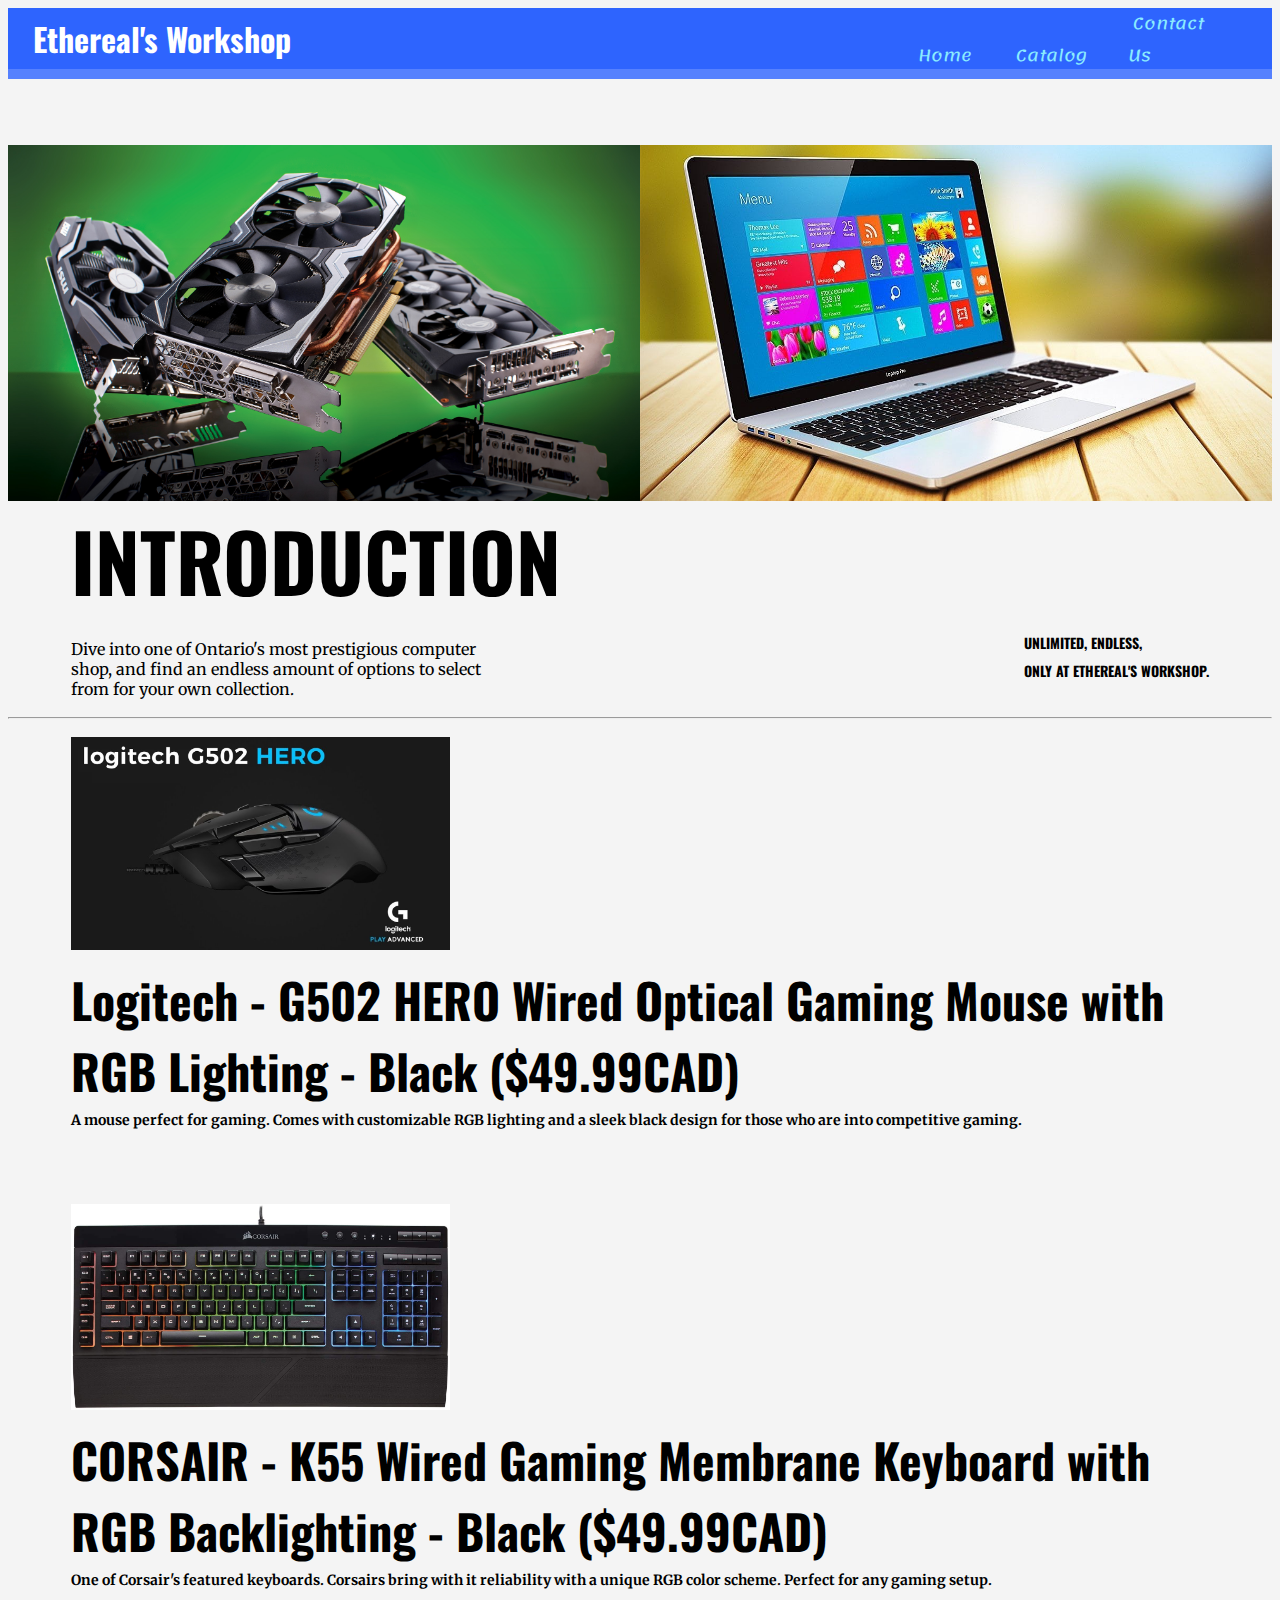
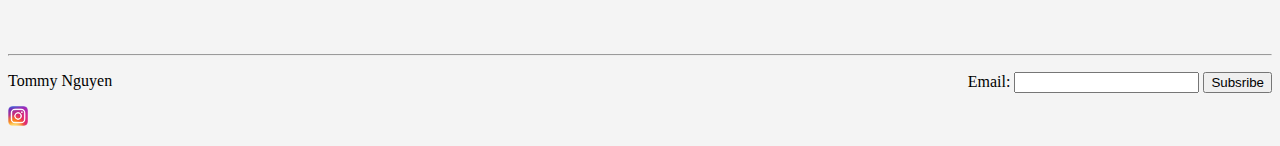
<file: index.html>
<!DOCTYPE html>
<html>
  <head>
    <meta charset="utf-8" />
    <title>WEB222 Store</title>
    <link rel="stylesheet" href="style.css" />
    <link
      href="https://fonts.googleapis.com/css2?family=Lemonada:wght@300&display=swap"
      rel="stylesheet"
    />
    <link
      href="https://fonts.googleapis.com/css2?family=Lemonada:wght@300&family=Raleway:ital@1&display=swap"
      rel="stylesheet"
    />
    <link
      href="https://fonts.googleapis.com/css2?family=Oswald:wght@700&display=swap"
      rel="stylesheet"
    />
    <link
      href="https://fonts.googleapis.com/css2?family=Merriweather:ital,wght@1,300&display=swap"
      rel="stylesheet"
    />

    <script src="script.js"></script>
    <script src="items.js"></script>
  </head>
  <body>
    <div class="header">
      <header class="menu">
        <a href="#" class="menu_header" id="menu_0"><h1>Ethereal's Workshop</h1></a>
        <nav>
          <ul>
            <li><a href="#" id="menu_1">Home</a></li>
            <li>
              <a href="#">Catalog</a>
              <ul>
                <li><a href="#" id="menu_21">Desktops/Monitors</a></li>
                <li><a href="#" id="menu_22">Laptops</a></li>
                <li><a href="#" id="menu_23">Hardware Parts</a></li>
                <li><a href="#" id="menu_24">Accessories</a></li>
              </ul>
            </li>
            <li><a href="contact.html" id="menu_31">Contact Us</a></li>
          </ul>
        </nav>
      </header>
      <header class="header_design"></header>
    </div>
    <div class="body" id="body">
      <img class="intro_image1" src="images/computer_intro.jpg" />
      <img class="intro_image2" src="images/gpu_intro.jpg" />
      <h2 class="header_content">INTRODUCTION</h2>
      <h6 class="header_content">UNLIMITED, ENDLESS,<br />ONLY AT ETHEREAL'S WORKSHOP.<br /></h6>
      <div class="header_content">
        Dive into one of Ontario's most prestigious computer shop, and find an endless amount of
        options to select from for your own collection.
      </div>
      <hr />
      <div id="items"></div>
    </div>

    <hr />
    <footer class="footer">
	<form action="https://formspree.io/mnqgrypg" method="POST" class="form">
		<label>
			Email:
			<input type="text" name="_replyto" required>
		</label>

		<button type="submit">Subsribe</button>
	</form>
      <p>Tommy Nguyen</p>
      <p>
        <a href="#"><img src="images/ig.png" class="footer"/></a>
      </p>
    </footer>

    <!--
      Introduction
      ------------

      You are asked to create an online store in HTML, CSS, and JavaScript.
      Please implement a store with all of the following requirements.

      You may remove this comment and place all your HTML in this file.

      Requirements:

      4. Below the store items, a footer with the name of the store, any relevant
      links you need to give users.  Include links and icons to any social media
      for your store (Facebook, Twitter, etc). NOTE: you don't have to create such
      accounts, but you can provide links to imaginary accounts.

      8. Make sure you don't use copyrighted materials from other sites.  If you use
      icons, fonts, images, etc., make sure you are legally permitted to reuse them,
      and include references to indicate where you got them. Some resources to consider:

        - https://unsplash.com/ for images
        - https://fontawesome.com/ for icons
        - https://gallery.manypixels.co/ or https://undraw.co/illustrations for illustrations (SVG)

      10. Make sure you have no JavaScript or other errors in your Dev Tools Console.
      Run your site, and test all aspects of it with the Console open, and fix
      any issues you encounter.
    -->
  </body>
</html>
</file>
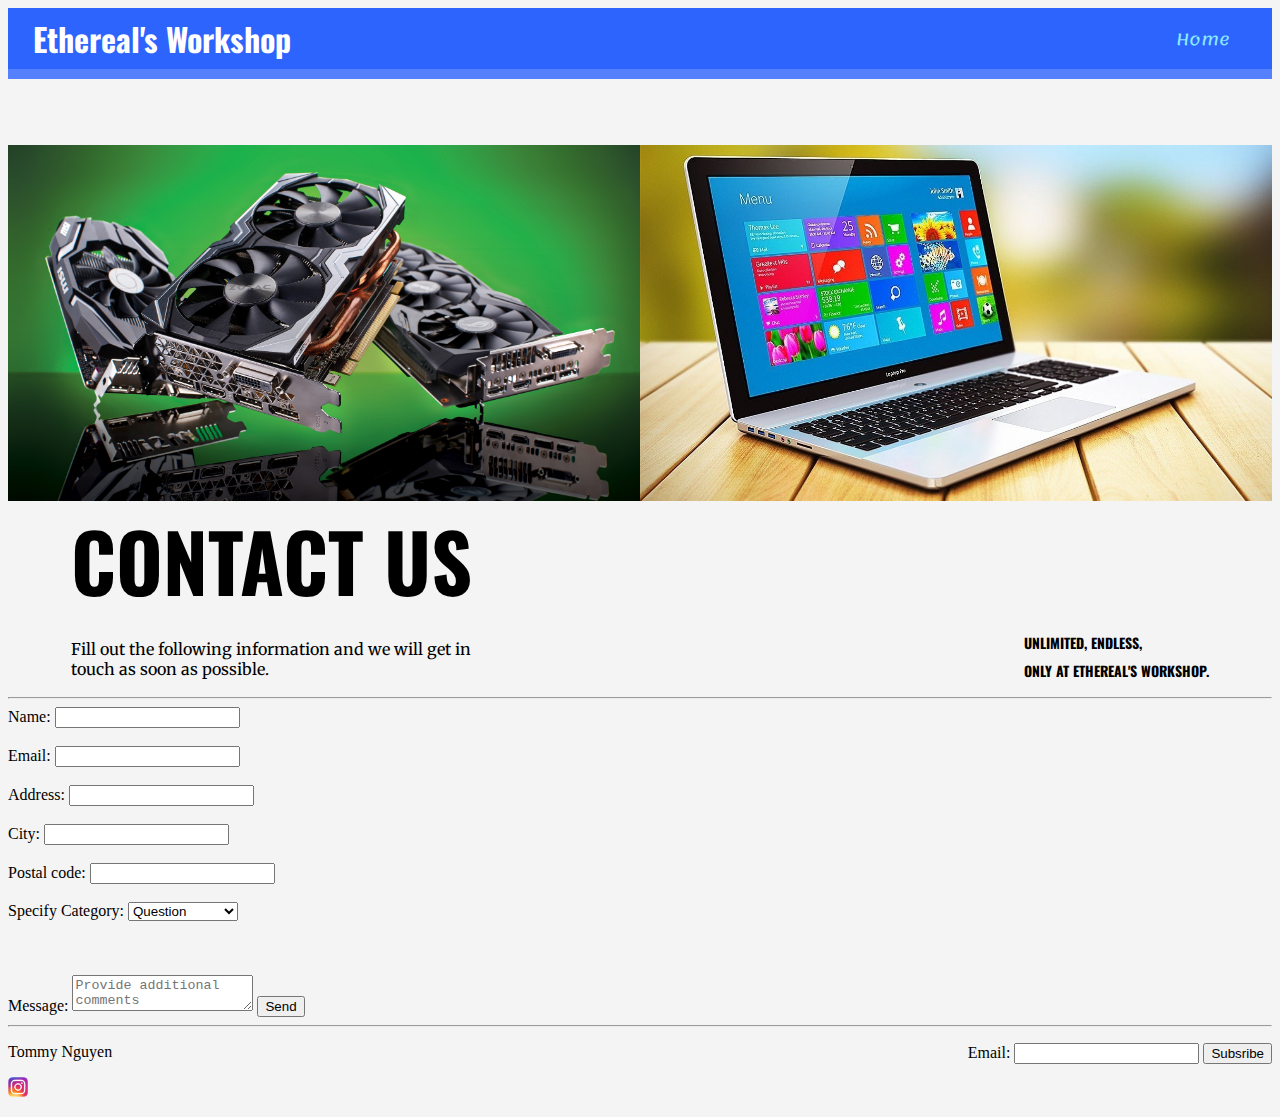
<file: contact.html>
<!DOCTYPE html>
<html>
  <head>
    <meta charset="utf-8" />
    <title>WEB222 Store</title>
    <link rel="stylesheet" href="style.css" />
    <link
      href="https://fonts.googleapis.com/css2?family=Lemonada:wght@300&display=swap"
      rel="stylesheet"
    />
    <link
      href="https://fonts.googleapis.com/css2?family=Lemonada:wght@300&family=Raleway:ital@1&display=swap"
      rel="stylesheet"
    />
    <link
      href="https://fonts.googleapis.com/css2?family=Oswald:wght@700&display=swap"
      rel="stylesheet"
    />
    <link
      href="https://fonts.googleapis.com/css2?family=Merriweather:ital,wght@1,300&display=swap"
      rel="stylesheet"
    />
	<script src="contact.js"></script>
  </head>
  <body>
    <div class="header">
      <header class="menu">
        <a href="index.html" class="menu_header" id="menu_0"><h1>Ethereal's Workshop</h1></a>
        <nav>
          <ul>
            <li><a href="index.html" id="menu_1">Home</a></li>
          </ul>
        </nav>
      </header>
      <header class="header_design"></header>
    </div>
    <div class="body" id="body">
      <img class="intro_image1" src="images/computer_intro.jpg" />
      <img class="intro_image2" src="images/gpu_intro.jpg" />
      <h2 class="header_content">CONTACT US</h2>
      <h6 class="header_content">UNLIMITED, ENDLESS,<br />ONLY AT ETHEREAL'S WORKSHOP.<br /></h6>
      <div class="header_content">
        Fill out the following information and we will get in touch as soon as possible.
      </div>
      <hr />
    </div>
	
	<form
	  action="https://httpbin.org/post"
	  method="POST"
	>
	  <label>
		Name:
	  <input type="text" name="myName" required>
	  </label>
	  <br><br>
	  <label>
		Email:
		<input type="text" name="myEmail" required>
	  </label>
	  <br><br>
	  <label>
		Address:
		<input type="text" name="myAddress" required>
	  </label>
	  <br><br>
	  <label for="myCity">City:</label>
		<input type="text" name="myCity" list="cityList" required>
		<datalist id="cityList">
			<option>Toronto</option>
			<option>Vancouver</option>
			<option>Montreal</option>
			<option>Niagara Falls</option>
			<option>Victoria</option>
			<option>Halifax</option>
			<option>Quebec City</option>
			<option>Calgary</option>
			<option>Ottawa</option>
			<option>Edmonton</option>
		</datalist>
	  <br><br>
	  <label>
		Postal code:
		<input type="text" name="myPostal" pattern="[A-Za-z0-9]{6,7}" required>
	  </label>
	  <br><br>
	  <label>
		Specify Category:
	  </label>
	  <select id="categoryList">
		<option label="Question" id="myQuestion"></option>
		<option label="Comment" id="myComment"></option>
		<option label="Order Problem" id="myProblem"></option>
	  </select>
	  <br><br>
	  <label id="labelProblem" hidden>
		Problem:
		<textarea name="messageProblem" id="messageProblem" placeholder="Provide any problems or concerns"></textarea>
	  </label>
	  <br><br>
	  <label>
		Message:
		<textarea name="messageExtra" placeholder="Provide additional comments" required></textarea>
	  </label>
		<input type="text" name="hiddenText" value="Tommy Nguyen" hidden>

	  <button type="submit">Send</button>
	</form>
	
	<hr />
    <footer class="footer">
	<form action="https://formspree.io/mnqgrypg" method="POST" class="form">
		<label>
			Email:
			<input type="text" name="myEmail" pattern="[a-z0-9._%+-]+@[a-z0-9.-]+\.[a-z]{2,}$" required>
		</label>

		<button type="submit">Subsribe</button>
	</form>
      <p>Tommy Nguyen</p>
      <p>
        <a href="#"><img src="images/ig.png" class="footer"/></a>
      </p>
    </footer>
  </body>
</html>
</file>
<file: style.css>
/* HEADER MENU STYLE */
body {
  background-color: #f4f4f4;
}

header.menu {
  display: flex;
  justify-content: space-between;
  align-items: center;
  padding: 30px 2%;
  height: 1px;
  background-color: #2e64fe;
  font-family: 'Oswald', sans-serif;
}

header.header_design {
  display: flex;
  justify-content: space-between;
  align-items: center;
  padding: 5px 2%;
  margin-bottom: 10px;
  background-color: #5681fe;
}

header .menu_header {
  transition: all 0.3s ease 0s;
  color: #ffffff;
  text-decoration: none;
}

nav ul {
  list-style: none;
  position: relative;
}

nav ul li {
  display: inline-block;
  padding: 10px 20px;
  font-family: 'Lemonada', cursive;
}

nav ul li:hover {
  color: #7598fa;
  transition: all 0.3s ease 0s;
  background-color: #6286e9;
}

nav ul li a {
  color: #8bebfe;
  text-decoration: none;
  padding: 10px 5%;
}

nav ul li a:hover {
  color: #ffffff;
}

nav ul ul {
  display: none;
  position: absolute;
}

nav ul ul li {
  width: 150px;
  background-color: #5e89ff;
  line-height: 100%;
}

nav ul ul li:hover {
  background-color: #7598fa;
  line-height: 150%;
}

nav ul li:hover > ul {
  display: inline-block;
}

/* HEADER MENU STYLE */
h2.header_content {
  font-family: 'Oswald', sans-serif;
  color: #000000;
  padding: 10px 5%;
  font-size: 80px;
  margin-bottom: 0px;
}

h6.header_content {
  font-size: 14px;
  color: #000000;
  padding: 0px 5%;
  font-family: 'Oswald', sans-serif;
  line-height: 2;
  margin-top: 0px;
  margin-bottom: 10px;
  float: right;
}

h2.image_name {
  font-family: 'Oswald', sans-serif;
  color: #000000;
  padding: 0px 5%;
  font-size: 48px;
  margin-top: 0px;
  margin-bottom: 0px;
}

h6.image_name {
  font-size: 14px;
  color: #000000;
  padding: 0px 5%;
  font-family: 'Merriweather', serif;
  line-height: 2;
  margin-top: 0px;
  margin-bottom: 60px;
}

h6.table_content {
  font-size: 24px;
  color: #000000;
  font-family: 'Oswald', sans-serif;
}

div.header_content {
  max-width: 35%;
}

div.header_content {
  max-width: 35%;
  font-family: 'Merriweather', serif;
  padding: 10px 5%;
}

img.intro_image1 {
  float: right;
  width: 50%;
  height: auto;
}

img.intro_image2 {
  float: left;
  width: 50%;
  height: auto;
}

img.intro_image1 {
  float: right;
}

img.home_image {
  width: 30%;
  padding: 0px 5%;
  margin-top: 10px;
  margin-bottom: 10px;
}

img.footer {
  height: 20px;
  width: 20px;
}

form.form {
	float: right;
}
</file>
